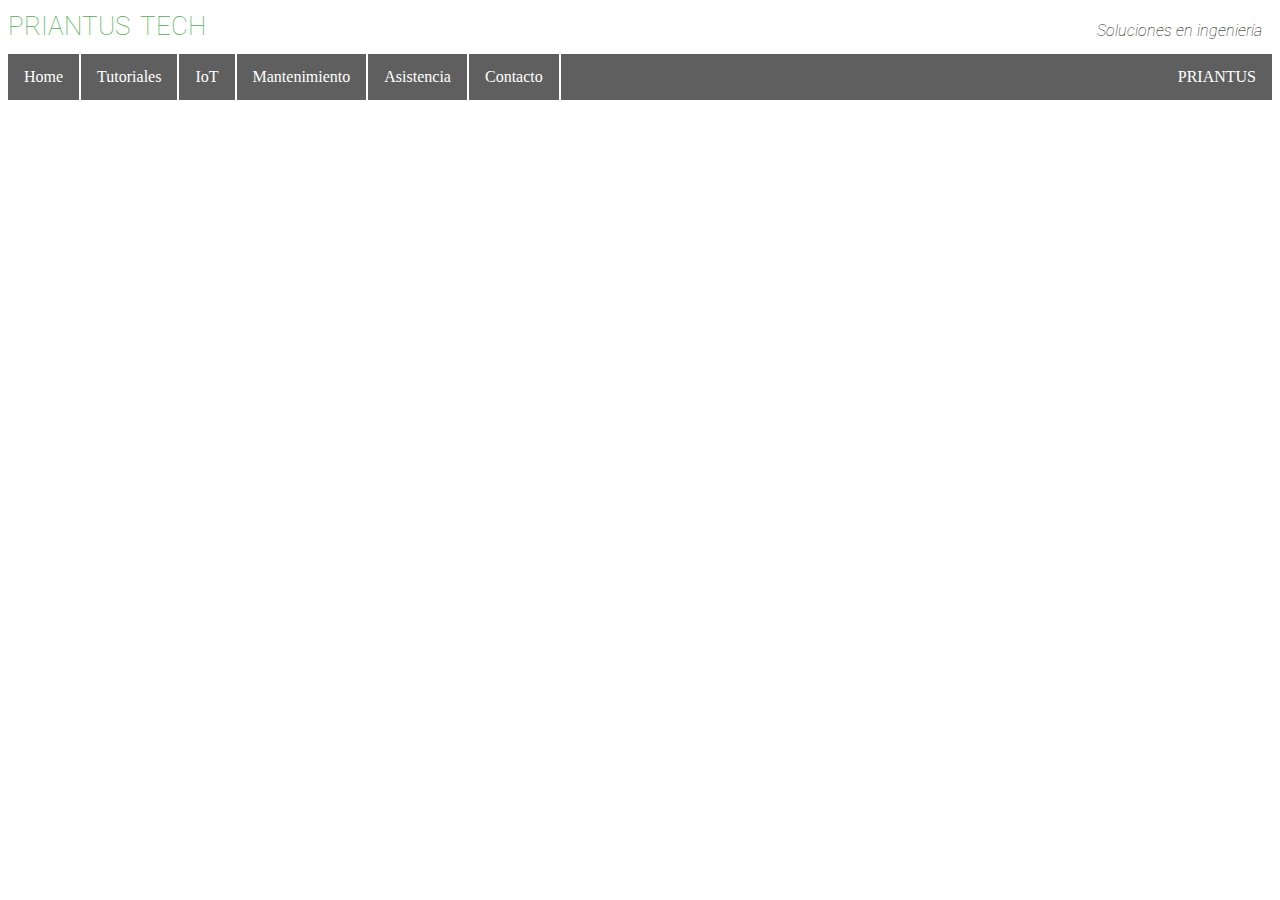
<file: size/size.html>
<!DOCTYPE html>
<html lang="en">
<head>
    <meta charset="UTF-8">
    <meta name="viewport" content="width=device-width, initial-scale=1.0">
    <meta http-equiv="X-UA-Compatible" content="ie=edge">
    <link rel="stylesheet" href="styles.css">
    <link href="https://fonts.googleapis.com/css2?family=Roboto:wght@700&display=swap" rel="stylesheet">
    <title>Dynamic Size</title>
</head>
<body>
    <div class="cabezal">
        <div class="topname" id="priantusname">PRIANTUS</div>
        <div class="topname" id= "techname">TECH</div>
        <div class="rightname">Soluciones en ingeniería</div>
    </div>
    <!br>
    <ul>
        <li><a href="#home">Home</a></li>
        <li><a href="#news">Tutoriales</a></li>
        <li><a href="#contact">IoT</a></li>
        <li><a href="#contact">Mantenimiento</a></li>
        <li><a href="#contact">Asistencia</a></li>
        <li><a href="#contact" class="volatil">Contacto</a></li>
        <li id="priantusnamebtn"><a href="#about">PRIANTUS</a></li>
      </ul>
</body>
</html>
</file>
<file: size/styles.css>
:root {
  --mainbgcolor: #FFF;
  --maintoolcolor: #5F5F5F;
  --toolhoovercolor: #333;
  --coolgreen: #4CAF50;
}

body {
  background-color: var(--mainbgcolor);
    
}

ul {

  list-style-type: none;
  margin: 0;
  padding: 0;
  overflow: hidden;
  background-color: var(--maintoolcolor);
}

li {
  float: left;
  border-right:2px solid var(--mainbgcolor);
  text-align: center;
}

li:last-child {
  border-right: none;
}

li a {
  display: block;
  color: white;
  text-align: center;
  padding: 14px 16px;
  text-decoration: none;
}

li a:hover:not(.active) {
  background-color:  var(--coolgreen);
}

#priantusnamebtn {
  float: right;
}

.cabezal{
  list-style-type: none;
  margin: 0;
  padding: 0;
  overflow: hidden;
  background-color: var(--mainbgcolor);
}

.topname {
  float: left;
  font-family: 'Roboto', sans-serif;
  font-size: 26px; 
  font-weight: 40; 
  line-height: 36px; 
  margin-right: 10px;
  color: var(--coolgreen);
}

.rightname{
  float: right;
  font-family: 'Roboto', sans-serif;
  font-style: oblique;
  font-size: 16px; 
  font-weight: 40; 
  line-height: 46px; 
  margin-right: 10px;
  color: black;

}


@media screen and (max-width: 690px) {
  .volatil{
    display: none;
  }
}
</file>
